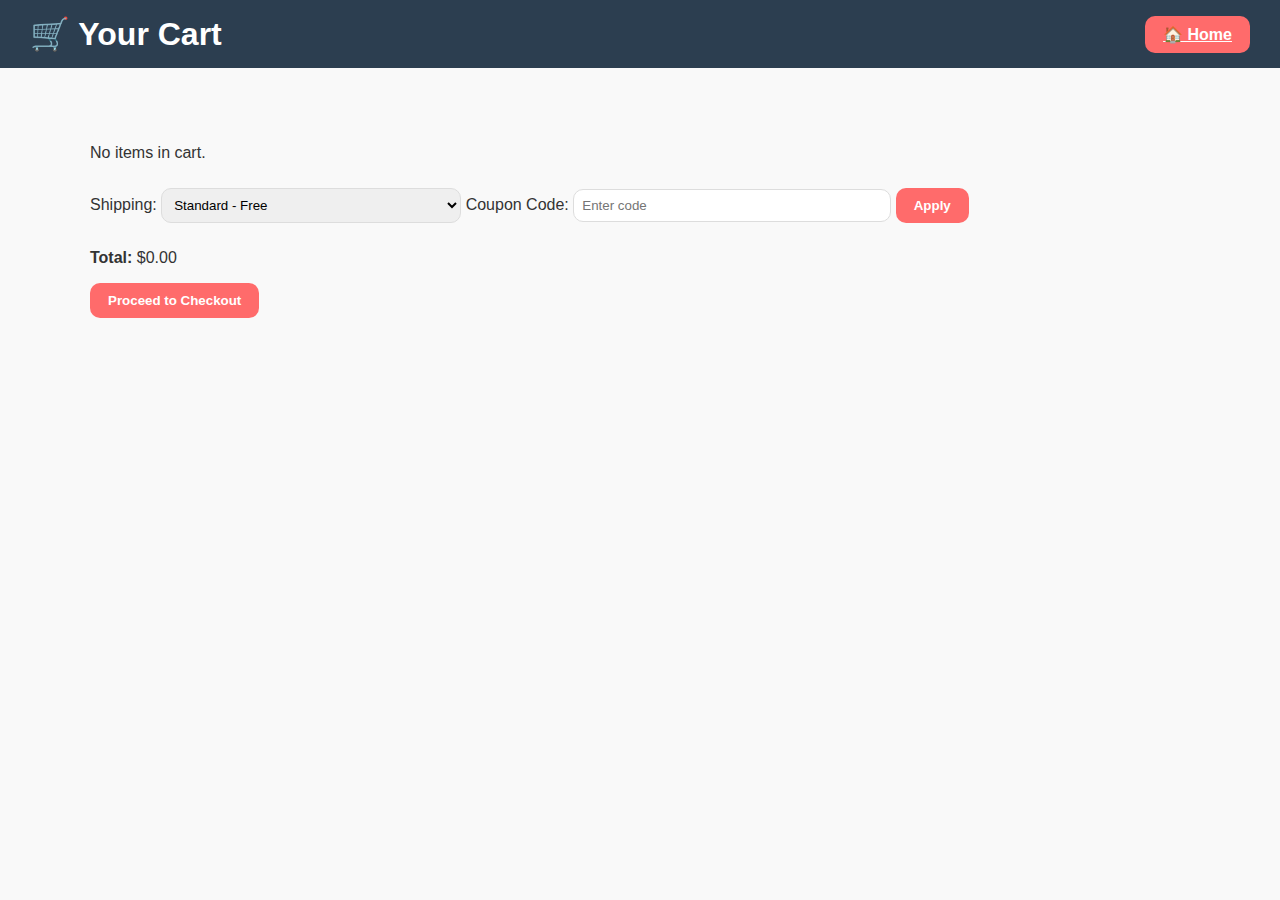
<file: cart.html>
<!DOCTYPE html>
<html lang="en">
<head>
  <meta charset="UTF-8">
  <meta name="viewport" content="width=device-width, initial-scale=1.0">
  <title>Cart - SuperShop</title>
  <link rel="stylesheet" href="css/styles.css">
</head>
<body>
  <header>
    <h1>🛒 Your Cart</h1>
    <nav>
      <a href="index.html" class="main-btn">🏠 Home</a>
    </nav>
  </header>

  <section class="section">
    <div class="container">
      <div id="cart-items"></div>

      <label>Shipping:
        <select id="shipping">
          <option value="0">Standard - Free</option>
          <option value="5">Express - $5</option>
        </select>
      </label>

      <label>Coupon Code:
        <input type="text" id="coupon-code" placeholder="Enter code">
      </label>

      <button id="apply-coupon" class="main-btn">Apply</button>
      <p><strong>Total:</strong> $<span id="cart-total">0</span></p>
      <a href="checkout.html"><button class="main-btn">Proceed to Checkout</button></a>
    </div>
  </section>

  <script src="js/script.js"></script>
</body>
</html>
</file>
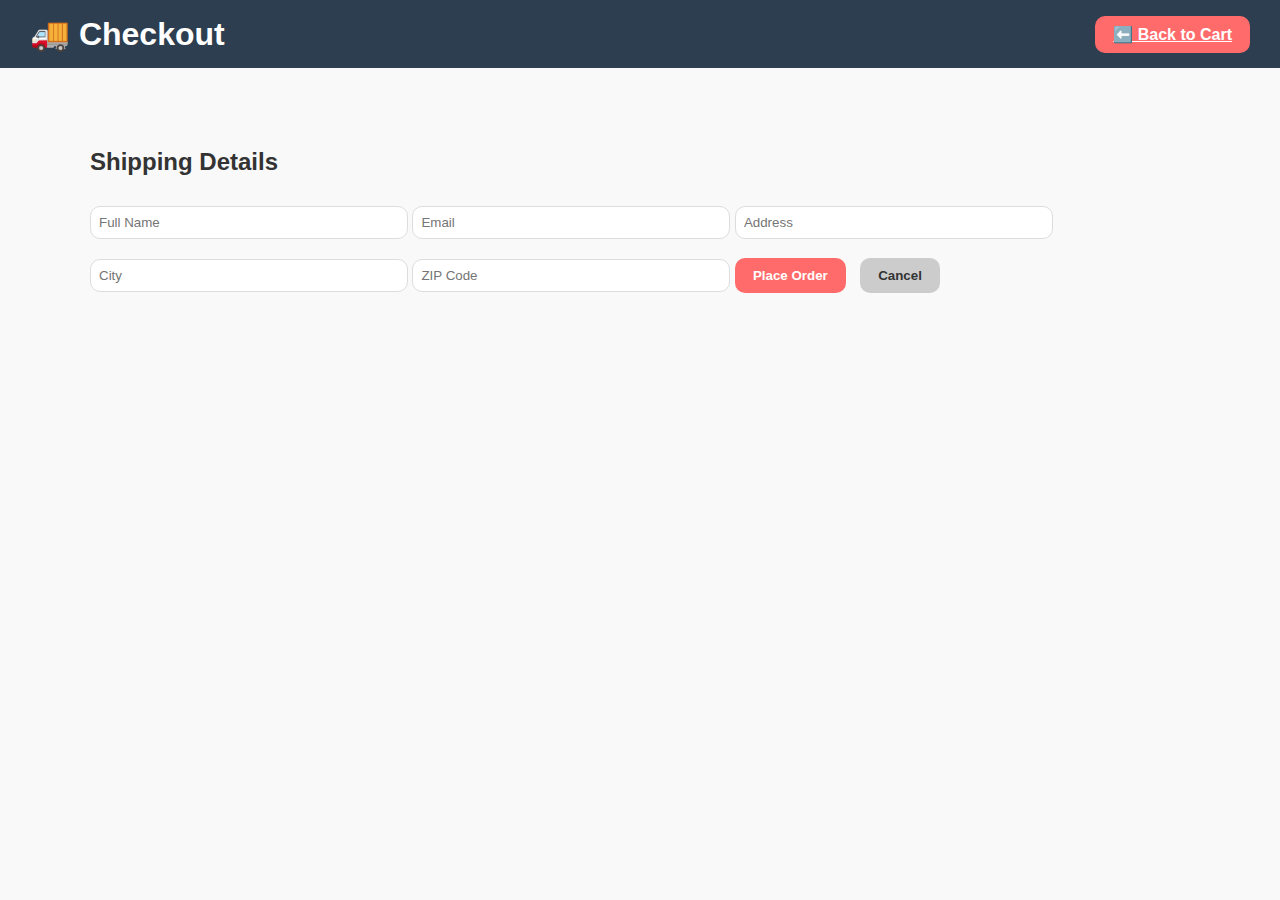
<file: checkout.html>
<!DOCTYPE html>
<html lang="en">
<head>
  <meta charset="UTF-8" />
  <meta name="viewport" content="width=device-width, initial-scale=1.0"/>
  <title>Checkout - SuperShop</title>
  <link rel="stylesheet" href="css/styles.css" />
</head>
<body>
  <header>
    <h1>🚚 Checkout</h1>
    <nav>
      <a href="cart.html" class="main-btn">⬅️ Back to Cart</a>
    </nav>
  </header>

  <section class="section">
    <div class="container">
      <h2>Shipping Details</h2>
      <input type="text" id="ship-name" placeholder="Full Name">
      <input type="email" id="ship-email" placeholder="Email">
      <input type="text" id="ship-address" placeholder="Address">
      <input type="text" id="ship-city" placeholder="City">
      <input type="text" id="ship-zip" placeholder="ZIP Code">
      <a href="order-success.html"><button class="main-btn">Place Order</button></a>
      <a href="order-cancel.html"><button class="cancel-btn">Cancel</button></a>
    </div>
  </section>
</body>
</html>
</file>
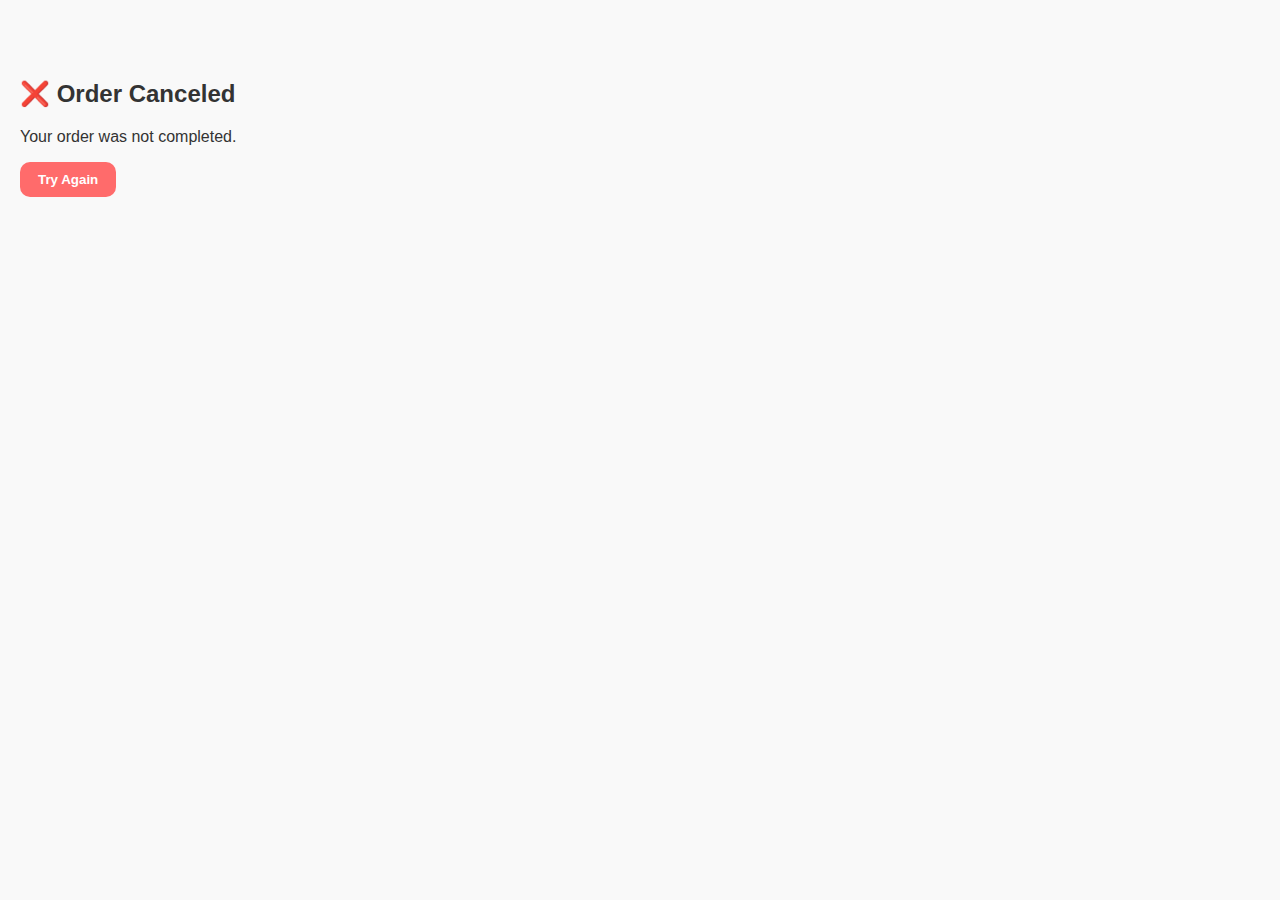
<file: order-cancel.html>
<!DOCTYPE html>
<html lang="en">
<head>
  <meta charset="UTF-8" />
  <meta name="viewport" content="width=device-width, initial-scale=1.0"/>
  <title>Order Canceled</title>
  <link rel="stylesheet" href="css/styles.css" />
</head>
<body>
  <section class="section center">
    <h2>❌ Order Canceled</h2>
    <p>Your order was not completed.</p>
    <a href="index.html"><button class="main-btn">Try Again</button></a>
  </section>
</body>
</html>
</file>
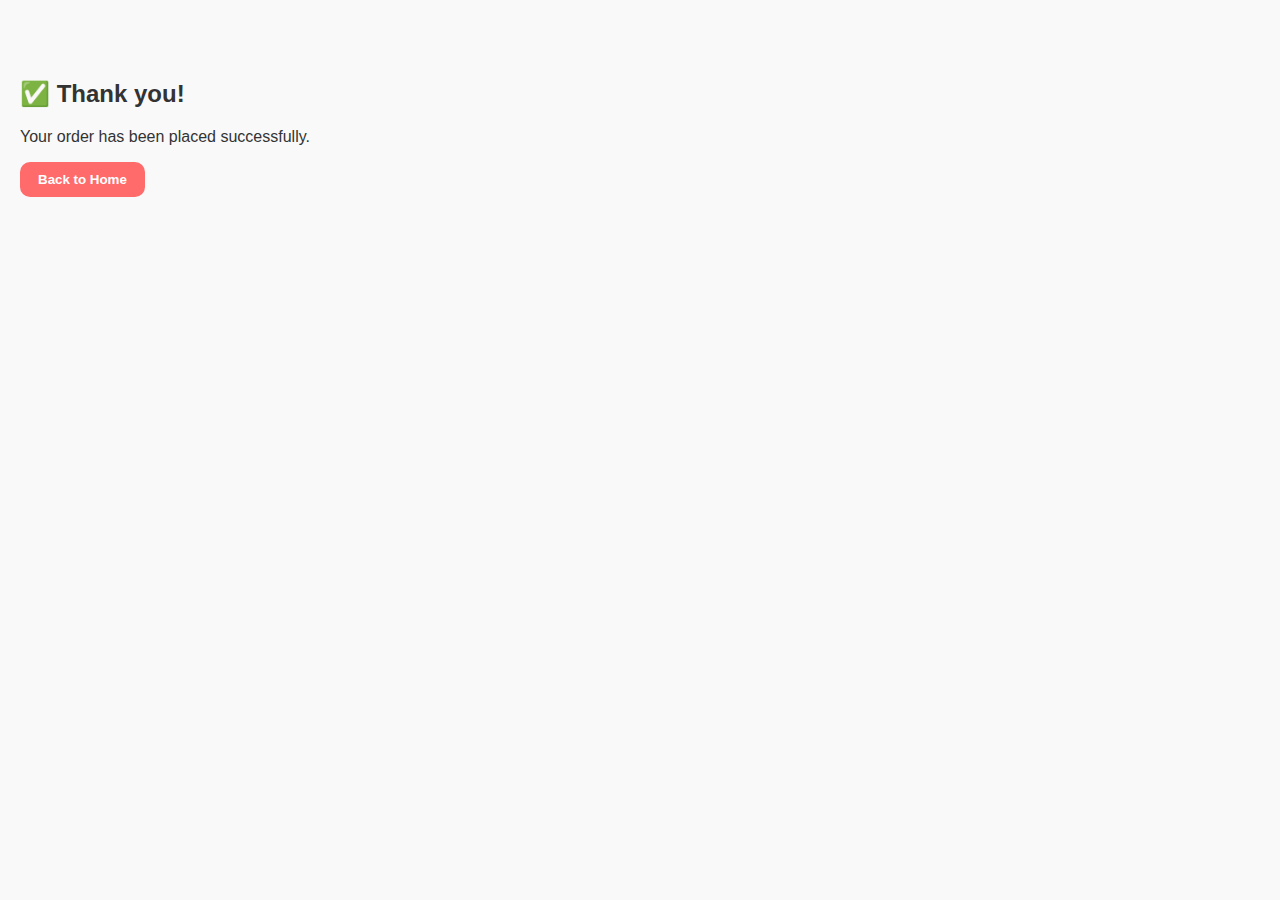
<file: order-success.html>
<!DOCTYPE html>
<html lang="en">
<head>
  <meta charset="UTF-8" />
  <meta name="viewport" content="width=device-width, initial-scale=1.0"/>
  <title>Order Success</title>
  <link rel="stylesheet" href="css/styles.css" />
</head>
<body>
  <section class="section center">
    <h2>✅ Thank you!</h2>
    <p>Your order has been placed successfully.</p>
    <a href="index.html"><button class="main-btn">Back to Home</button></a>
  </section>
</body>
</html>
</file>
<file: css/styles.css>
:root {
  --bg-light: #f9f9f9;
  --text-light: #333;
  --accent: #ff6b6b;
  --border: #ddd;
  --radius: 10px;
  --shadow: 0 4px 8px rgba(0, 0, 0, 0.1);
}

body {
  margin: 0;
  padding: 0;
  font-family: 'Segoe UI', Tahoma, Geneva, Verdana, sans-serif;
  background-color: var(--bg-light);
  color: var(--text-light);
}

header, footer {
  background-color: #2c3e50;
  color: white;
  padding: 15px 30px;
  display: flex;
  justify-content: space-between;
  align-items: center;
}

header h1, footer p {
  margin: 0;
}

.main-btn, .cancel-btn {
  padding: 10px 18px;
  border: none;
  border-radius: var(--radius);
  cursor: pointer;
  font-weight: bold;
  transition: background 0.3s ease;
}

.main-btn {
  background-color: var(--accent);
  color: white;
}
.main-btn:hover {
  background-color: #e74c3c;
}
.cancel-btn {
  background-color: #ccc;
  color: #333;
  margin-left: 10px;
}

.section {
  padding: 60px 20px;
}
.container {
  max-width: 1100px;
  margin: 0 auto;
}
.title {
  font-size: 2em;
  text-align: center;
}
.grid {
  display: grid;
  grid-template-columns: repeat(auto-fill, minmax(220px, 1fr));
  gap: 25px;
}
.product {
  background: white;
  border: 1px solid var(--border);
  border-radius: var(--radius);
  box-shadow: var(--shadow);
  padding: 15px;
  text-align: center;
  transition: transform 0.3s ease;
}
.product:hover {
  transform: translateY(-5px);
}
.product img {
  width: 100%;
  height: 180px;
  object-fit: cover;
  border-radius: var(--radius);
}
.product .name {
  font-weight: bold;
  margin: 10px 0 5px;
}
.product .price {
  color: var(--accent);
  font-weight: bold;
}

.hero-banner {
  position: relative;
  overflow: hidden;
  max-height: 500px;
}
.hero-banner img {
  width: 100%;
  height: auto;
  object-fit: cover;
}
.hero-text {
  position: absolute;
  top: 50%;
  left: 50%;
  transform: translate(-50%, -50%);
  color: white;
  text-align: center;
  background: rgba(0,0,0,0.4);
  padding: 20px 40px;
  border-radius: 10px;
}

input, select {
  width: 100%;
  max-width: 300px;
  padding: 8px;
  margin: 10px 0;
  border: 1px solid var(--border);
  border-radius: var(--radius);
}

@media(max-width: 768px){
  .grid { grid-template-columns: 1fr; }
  header, footer { flex-direction: column; gap: 10px; }
}
</file>
